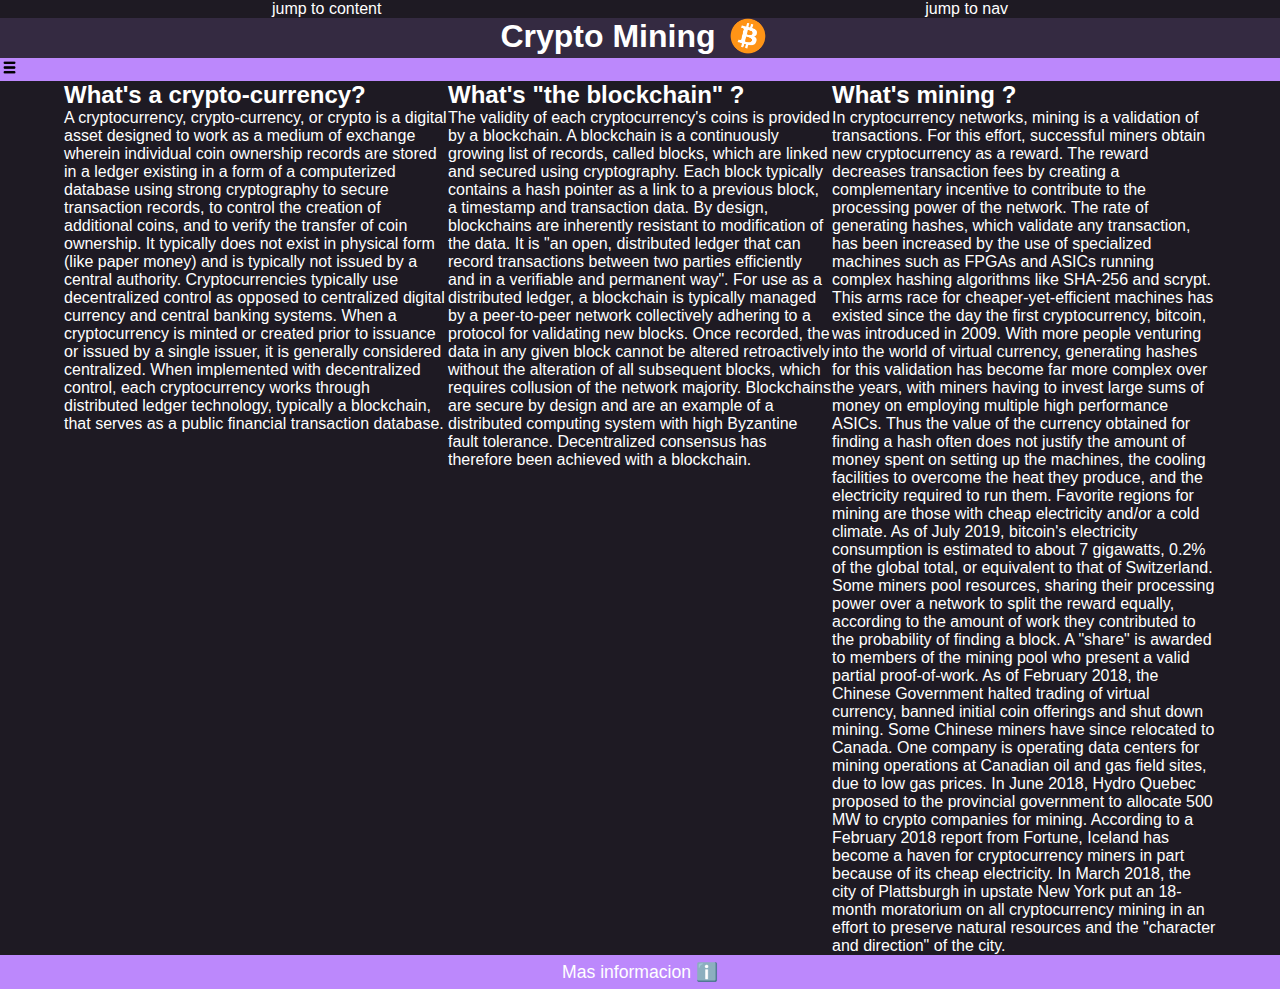
<file: index.html>
<!DOCTYPE html>
<html lang="en">

<head>
    <meta charset="UTF-8">
    <meta http-equiv="X-UA-Compatible" content="IE=edge">
    <meta name="viewport" content="width=device-width, initial-scale=1.0">
    <link rel="stylesheet" href="/css/style.css">
    <title>Main</title>
</head>

<body>

    <section>
        <ul>
            <li><a href="#content">jump to content</a></li>
            <li><a href="#nav">jump to nav</a></li>
        </ul>
    </section>

    <header>
        <a href="./index.html">
            <h1>Crypto Mining</h1>
        </a>
        <figure>
            <a href="./index.html">
                <img src="/img/btc-logo.png" alt="">
            </a>
            <figcaption></figcaption>
        </figure>
    </header>

    <section id="menu-block">
        <a href="#menu-block"><img src="/img/burger_menu.png" alt="" id="open"></a>
        <a href="#"><img src="/img/cerrar_menu.png" alt="" id="close"></a>
        <nav>
            <ul id="nav-links">
                <li><a href="./index.html">Main</a></li>
                <li><a href="/html/gallery.html">Gallery</a></li>
                <li><a href="/html/requirements.html">Requirements</a></li>
                <li><a href="/html/contact.html">Contact</a></li>
            </ul>
        </nav>
    </section>

    <main id="content">
        
        <section class="articles">

            <article>
                <h2>What's a crypto-currency?</h2>
                <p>
                    A cryptocurrency, crypto-currency, or crypto is a digital asset designed to work as a medium of exchange wherein individual coin ownership records are stored in a ledger existing in a form of a computerized database using strong cryptography to secure transaction records, to control the creation of additional coins, and to verify the transfer of coin ownership. It typically does not exist in physical form (like paper money) and is typically not issued by a central authority. Cryptocurrencies typically use decentralized control as opposed to centralized digital currency and central banking systems. When a cryptocurrency is minted or created prior to issuance or issued by a single issuer, it is generally considered centralized. When implemented with decentralized control, each cryptocurrency works through distributed ledger technology, typically a blockchain, that serves as a public financial transaction database.
                </p>
            </article>

            <article>
                <h2>What's "the blockchain" ?</h2>
                <p>
                    The validity of each cryptocurrency's coins is provided by a blockchain. A blockchain is a continuously growing list of records, called blocks, which are linked and secured using cryptography. Each block typically contains a hash pointer as a link to a previous block, a timestamp and transaction data. By design, blockchains are inherently resistant to modification of the data. It is "an open, distributed ledger that can record transactions between two parties efficiently and in a verifiable and permanent way". For use as a distributed ledger, a blockchain is typically managed by a peer-to-peer network collectively adhering to a protocol for validating new blocks. Once recorded, the data in any given block cannot be altered retroactively without the alteration of all subsequent blocks, which requires collusion of the network majority.

                    Blockchains are secure by design and are an example of a distributed computing system with high Byzantine fault tolerance. Decentralized consensus has therefore been achieved with a blockchain.
                </p>
            </article>

            <article>
                <h2>What's mining ?</h2>
                <p>
                    In cryptocurrency networks, mining is a validation of transactions. For this effort, successful miners obtain new cryptocurrency as a reward. The reward decreases transaction fees by creating a complementary incentive to contribute to the processing power of the network. The rate of generating hashes, which validate any transaction, has been increased by the use of specialized machines such as FPGAs and ASICs running complex hashing algorithms like SHA-256 and scrypt. This arms race for cheaper-yet-efficient machines has existed since the day the first cryptocurrency, bitcoin, was introduced in 2009. With more people venturing into the world of virtual currency, generating hashes for this validation has become far more complex over the years, with miners having to invest large sums of money on employing multiple high performance ASICs. Thus the value of the currency obtained for finding a hash often does not justify the amount of money spent on setting up the machines, the cooling facilities to overcome the heat they produce, and the electricity required to run them. Favorite regions for mining are those with cheap electricity and/or a cold climate. As of July 2019, bitcoin's electricity consumption is estimated to about 7 gigawatts, 0.2% of the global total, or equivalent to that of Switzerland.

                    Some miners pool resources, sharing their processing power over a network to split the reward equally, according to the amount of work they contributed to the probability of finding a block. A "share" is awarded to members of the mining pool who present a valid partial proof-of-work.
                    
                    As of February 2018, the Chinese Government halted trading of virtual currency, banned initial coin offerings and shut down mining. Some Chinese miners have since relocated to Canada. One company is operating data centers for mining operations at Canadian oil and gas field sites, due to low gas prices. In June 2018, Hydro Quebec proposed to the provincial government to allocate 500 MW to crypto companies for mining. According to a February 2018 report from Fortune, Iceland has become a haven for cryptocurrency miners in part because of its cheap electricity.
                    
                    In March 2018, the city of Plattsburgh in upstate New York put an 18-month moratorium on all cryptocurrency mining in an effort to preserve natural resources and the "character and direction" of the city.
                </p>
            </article>

        </section>
    </main>

    <aside>

    </aside>

    <footer>
        <a href="https://en.wikipedia.org/wiki/Cryptocurrency" target="_blank">
            <p>Mas informacion ℹ️</p>
        </a>
    </footer>

</body>

</html>
</file>
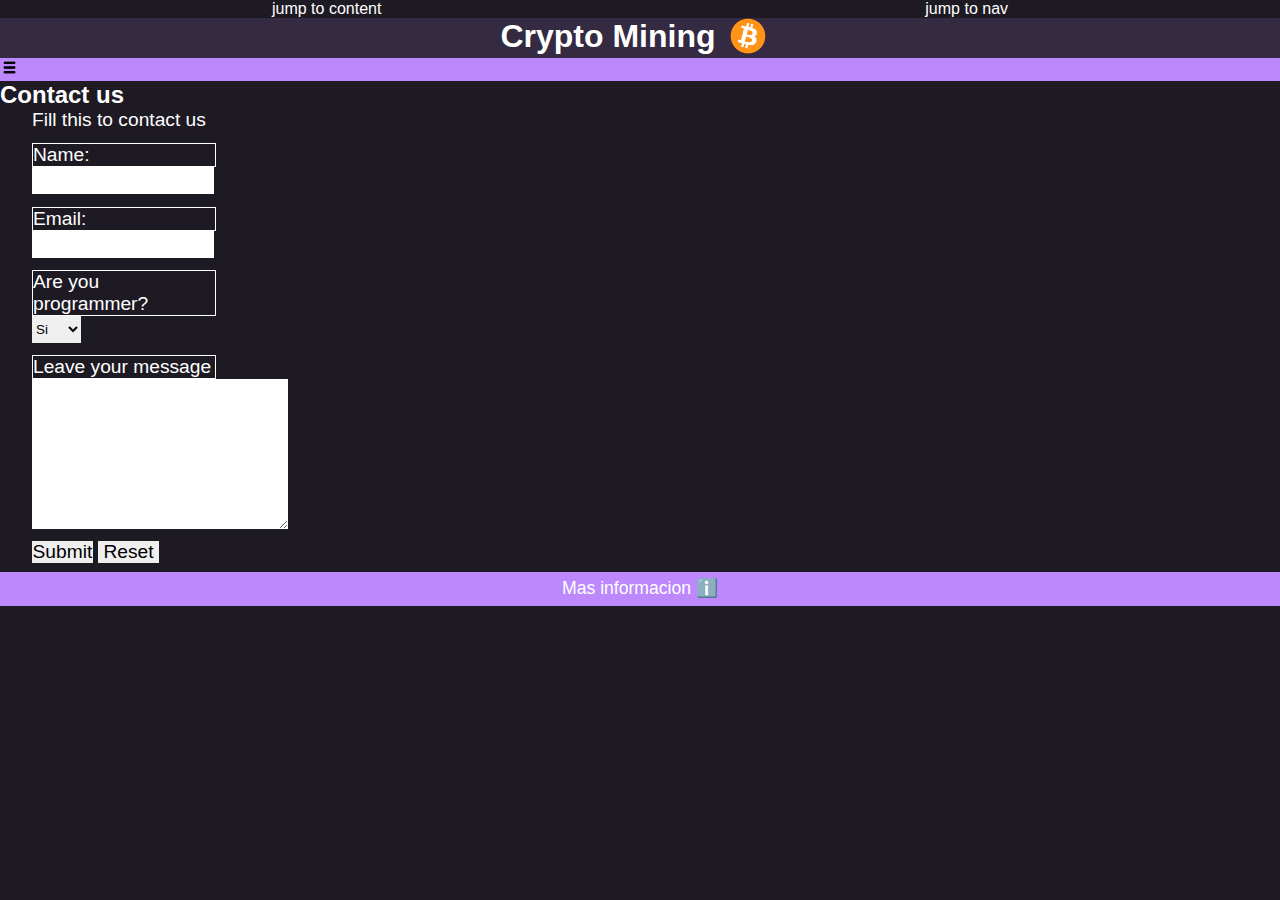
<file: html/contact.html>
<!DOCTYPE html>
<html lang="en">
<head>
    <meta charset="UTF-8">
    <meta http-equiv="X-UA-Compatible" content="IE=edge">
    <meta name="viewport" content="width=device-width, initial-scale=1.0">
    <link rel="stylesheet" href="../css/style.css">
    <title>Contact</title>
</head>
<body>

    <section>
        <ul>
            <li><a href="#content">jump to content</a></li>
            <li><a href="#nav">jump to nav</a></li>
        </ul>
    </section>

    <header>
        <a href="../index.html">
            <h1>Crypto Mining</h1>
        </a>
        <figure>
            <a href="../index.html">
                <img src="../img/btc-logo.png" alt="">
            </a>
            <figcaption></figcaption>
        </figure>
    </header>

    <section id="menu-block">
        <a href="#menu-block"><img src="../img/burger_menu.png" alt="" id="open"></a>
        <a href="#"><img src="../img/cerrar_menu.png" alt="" id="close"></a>
        <nav>
            <ul id="nav-links">
                <li><a href="../index.html">Main</a></li>
                <li><a href="./gallery.html">Gallery</a></li>
                <li><a href="./requirements.html">Requirements</a></li>
                <li><a href="./contact.html">Contact</a></li>
            </ul>
        </nav>
    </section>


    <main id="content">
        <section>
            <article>
                <h2>Contact us</h2>

                <form class="form" action="POST" autocomplete="off">
                    <fieldset>
                        <legend>Fill this to contact us</legend>

                        <label for="">Name:</label>
                        <input type="text">

                        <label for="">Email:</label>
                        <input type="text" required>

                        <label for="">Are you programmer?</label>
                        <select name="" id="">
                            <option value="">Si</option>
                            <option value="">No</option>
                        </select>

                        <label for="">Leave your message</label>
                        <textarea name="" id="" cols="30" rows="10" required></textarea>


                    </fieldset>
                    <section class="btns">
                        <input type="submit" class="btn-form">
                        <input type="reset" class="btn-form">
                    </section>


                </form>
            </article>
        </section>
    </main>

    <aside>

    </aside>

    <footer>
        <a href="https://en.wikipedia.org/wiki/Cryptocurrency" target="_blank"><p>Mas informacion ℹ️</p></a>
    </footer>
</body>
</html>
</file>
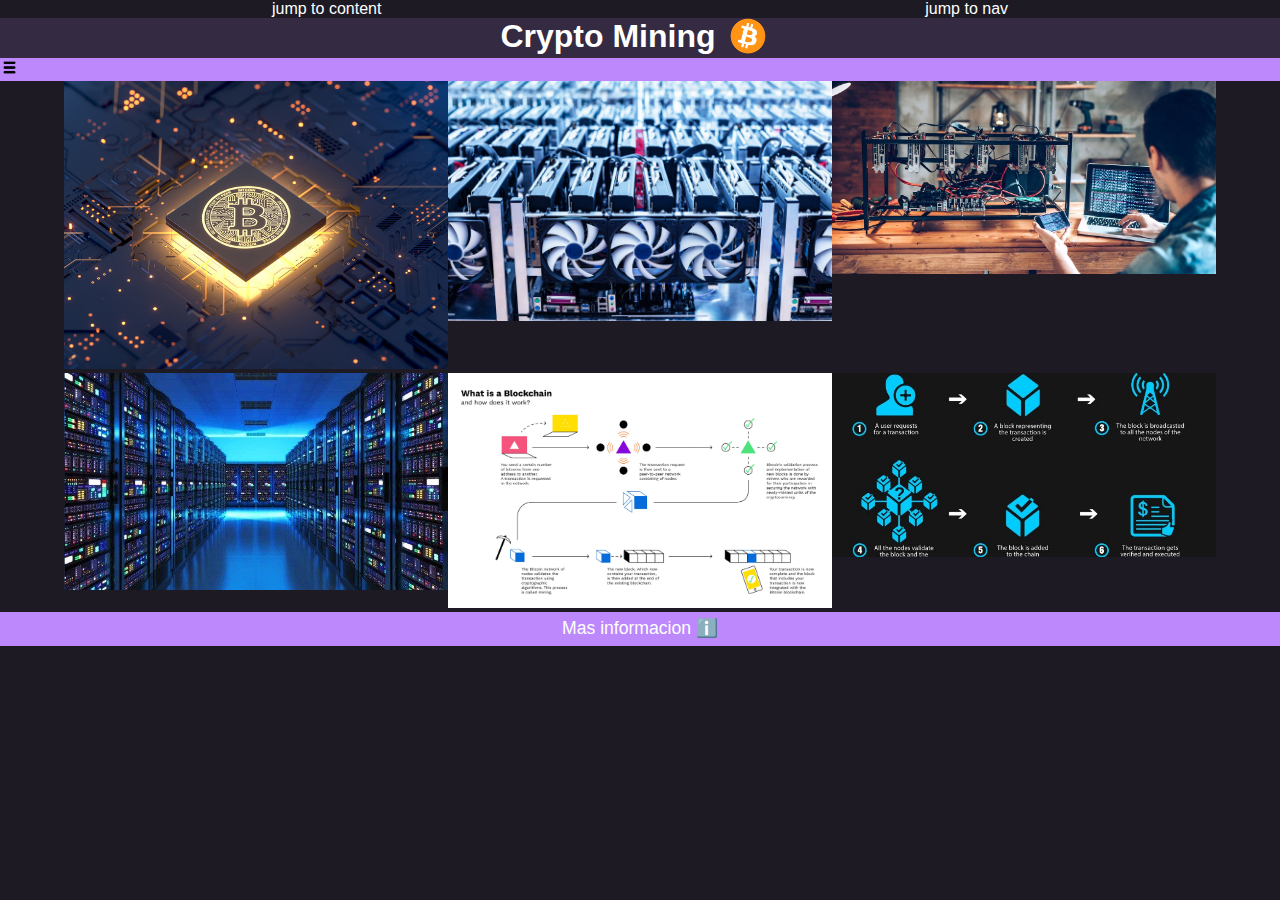
<file: html/gallery.html>
<!DOCTYPE html>
<html lang="en">
<head>
    <meta charset="UTF-8">
    <meta http-equiv="X-UA-Compatible" content="IE=edge">
    <meta name="viewport" content="width=device-width, initial-scale=1.0">
    <link rel="stylesheet" href="../css/style.css">
    <title>Gallery</title>
</head>
<body>

    <section>
        <ul>
            <li><a href="#content">jump to content</a></li>
            <li><a href="#nav">jump to nav</a></li>
        </ul>
    </section>

    <header>
        <a href="../index.html">
            <h1>Crypto Mining</h1>
        </a>
        <figure>
            <a href="../index.html">
                <img src="../img/btc-logo.png" alt="">
            </a>
            <figcaption></figcaption>
        </figure>
    </header>

    <section id="menu-block">
        <a href="#menu-block"><img src="../img/burger_menu.png" alt="" id="open"></a>
        <a href="#"><img src="../img/cerrar_menu.png" alt="" id="close"></a>
        <nav>
            <ul id="nav-links">
                <li><a href="../index.html">Main</a></li>
                <li><a href="./gallery.html">Gallery</a></li>
                <li><a href="./requirements.html">Requirements</a></li>
                <li><a href="./contact.html">Contact</a></li>
            </ul>
        </nav>
    </section>


    <main id="content">

        <section  class="gallery">
            <article>

                <figure>
                    <img src="../img/crypto_1.jpg" alt="">
                    <figcaption></figcaption>
                </figure>

                <figure>
                    <img src="../img/crypto_2.jpg" alt="">
                    <figcaption></figcaption>
                </figure>

                <figure>
                    <img src="../img/crypto_3.jpeg" alt="">
                    <figcaption></figcaption>
                </figure>

                <figure>
                    <img src="../img/crypto_4.jpeg" alt="">
                    <figcaption></figcaption>
                </figure>

                <figure>
                    <img src="../img/crypto_5.jpeg" alt="">
                    <figcaption></figcaption>
                </figure>

                <figure>
                    <img src="../img/crypto_6.jpg" alt="">
                    <figcaption></figcaption>
                </figure>

            </article>
        </section>

    </main>

    <aside>

    </aside>

    <footer>
        <a href="https://en.wikipedia.org/wiki/Cryptocurrency" target="_blank"><p>Mas informacion ℹ️</p></a>
    </footer>
</body>
</html>
</file>
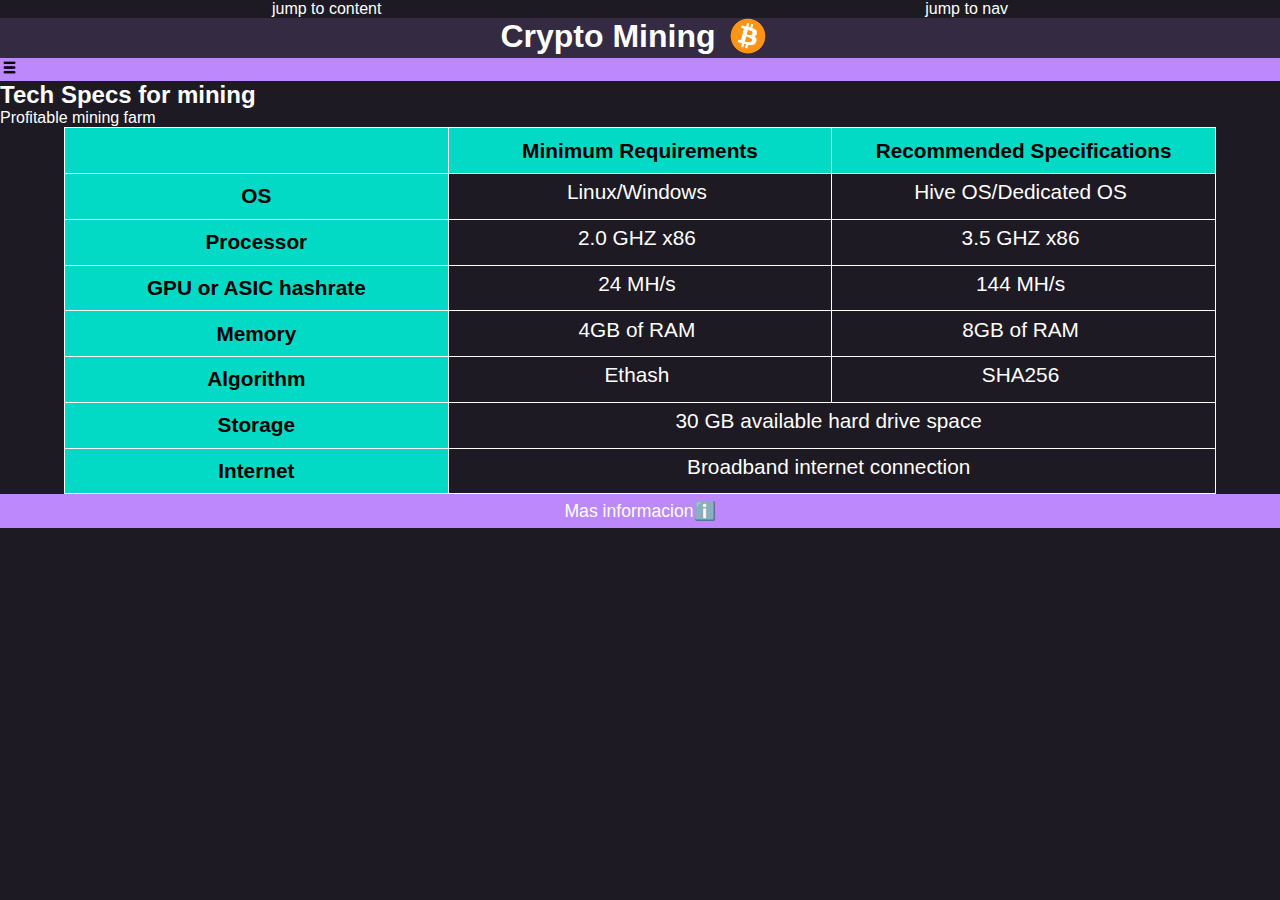
<file: html/requirements.html>
<!DOCTYPE html>
<html lang="en">
<head>
    <meta charset="UTF-8">
    <meta http-equiv="X-UA-Compatible" content="IE=edge">
    <meta name="viewport" content="width=device-width, initial-scale=1.0">
    <link rel="stylesheet" href="../css/style.css">
    <title>Requirements</title>
</head>
<body>

    <section>
        <ul>
            <li><a href="#content">jump to content</a></li>
            <li><a href="#nav">jump to nav</a></li>
        </ul>
    </section>

    <header>
        <a href="../index.html">
            <h1>Crypto Mining</h1>
        </a>
        <figure>
            <a href="../index.html">
                <img src="../img/btc-logo.png" alt="">
            </a>
            <figcaption></figcaption>
        </figure>
    </header>

    <section id="menu-block">
        <a href="#menu-block"><img src="../img/burger_menu.png" alt="" id="open"></a>
        <a href="#"><img src="../img/cerrar_menu.png" alt="" id="close"></a>
        <nav>
            <ul id="nav-links">
                <li><a href="../index.html">Main</a></li>
                <li><a href="./gallery.html">Gallery</a></li>
                <li><a href="./requirements.html">Requirements</a></li>
                <li><a href="./contact.html">Contact</a></li>
            </ul>
        </nav>
    </section>

    <main id="content">

        <section>
            <h2>Tech Specs for mining</h2>
            <article>
                <caption>Profitable mining farm</caption>
                <table>

                    <thead>
                        <tr class="titulos-tabla">
                            <th></th>
                            <th>Minimum Requirements</th>
                            <th>Recommended Specifications</th>
                        </tr>
                    </thead>

                    <tbody>
                        <tr>
                            <th>OS</th>
                            <td>Linux/Windows</td>
                            <td>Hive OS/Dedicated OS</td>
                        </tr>

                        <tr>
                            <th>Processor</th>
                            <td>2.0 GHZ x86</td>
                            <td>3.5 GHZ x86</td>
                        </tr>

                        <tr>
                            <th>GPU or ASIC hashrate</th>
                            <td>24 MH/s</td>
                            <td>144 MH/s</td>
                        </tr>

                        <tr>
                            <th>Memory</th>
                            <td>4GB of RAM</td>
                            <td>8GB of RAM</td>
                        </tr>

                        <tr>
                            <th>Algorithm</th>
                            <td>Ethash</td>
                            <td>SHA256</td>
                        </tr>

                        <tr>
                            <th>Storage</th>
                            <td colspan="2">30 GB available hard drive space</td>
                        </tr>

                        <tr>
                            <th>Internet</th>
                            <td colspan="2">Broadband internet connection</td>
                        </tr>

                    </tbody>

                </table>
            </article>
        </section>

    </main>

    <aside>

    </aside>

    <footer>
        <a href="https://en.wikipedia.org/wiki/Cryptocurrency" target="_blank"><p>Mas informacionℹ️</p></a>
    </footer>
</body>
</html>
</file>
<file: css/style.css>
@import './variables.css';

* {
    padding: 0;
    border: 0;
    margin: 0;
}

body {
    font-family: -apple-system, BlinkMacSystemFont, 'Segoe UI', Roboto, Oxygen, Ubuntu, Cantarell, 'Open Sans', 'Helvetica Neue', sans-serif;
    background: var(--color-bg-light);
    color: white;
}

/* css general para TODO */

section ul li a {
    text-decoration: none;
    list-style: none;
    color: white;
}

section ul {
    list-style: none;
}

header {
    display: flex;
    flex-wrap: wrap;
    justify-content: center;
    background: var(--color-purple-grey);
}

header figure {
    display: flex;
    flex-direction: column;
}

header figure a img {
    width: 100%;
}

header a {
    float: left;
    text-decoration: none;
    text-align: center;
    color: white;
}

nav {
    background: var(--color-purple-light);
}

nav ul {
    list-style: none;
}

nav ul li a {
    text-decoration: none;
    color: white;
}

.gallery article figure img{
    width: 100%;
}

table {
    border-collapse: collapse;
    text-align: center;
}

table th {
    background-color: var(--color-cyan-200);
    color: black;
    border: 0.05em solid white;
}

table tr td {
    border: 0.05em solid white;
}


table tr td:hover {
    background: var(--color-purple-grey);
}

footer a {
    text-decoration: none;
    text-align: center;
    color: white;
}

footer {
    background: var(--color-purple-light);
    padding: 0.5%;
    font-size: 1.1em;
}

/* mobile first css */

/* css para moviles */

@media all and (min-width:320px) {

    section ul {
        display: flex;
        flex-direction: row;
        flex-wrap: wrap;
        justify-content: space-around;
    }

    header figure {
        width: 20%;
    }

    nav ul {
        list-style: none;
        display: flex;
        flex-direction: column;
        flex-wrap: wrap;
        justify-content: center;
    }

    nav ul li {
        margin-bottom: 2%;
        text-align: center;
    }

    #menu-block {
        background: var(--color-purple-light);  
    }

    #menu-block img {
        width: 10%;
    }

    #menu-block #close {
        display: none;
    }

    #menu-block #nav-links {
        height: 0;
        transition: height 1s ease;
        overflow: hidden;
    }

    #menu-block:target #open {
        display: none;
    }

    #menu-block:target #close {
        display: block;
    }

    #menu-block:target #nav-links {
        height: 20vh;
        transition: height 1s ease;
    }

    table {
        width: 90%;
        margin: 0 auto;
        font-size: 1.3em;
    }

    tr {
        display: flex;
        flex-direction: column;
        margin-bottom: 0.7rem;
    }

    table td {
        padding: 0.3em 0.3em 0.3em 0;
        border-right: 0;
    }

    .form {
        width: 95%;
        margin: 0 auto;
        font-size: 1.2em;
    }

    .form label {
        display: block;
        width: 75%;
        margin-top: 1%;
    }

    .form input[type=text], .form input[type=email] {
        display: block;
        width: 50%;
        height: 4vh;
    }

    .form select {
        width: 22%;
        display: block;
        height: 4vh;
    }

    .form .btn-form {
        display: block;
        width: 50%;
        font-size: 1em;
        margin-top: 1%;
        margin-bottom: 1vh;
    }





}

/* css para tablets */

@media all and (min-width:768px) {

    section ul {
        display: flex;
        flex-direction: row;
        flex-wrap: wrap;
        justify-content: space-around;
    }

    header figure {
        width: 10%;
    }

    nav ul {
        list-style: none;
        display: flex;
        flex-direction: column;
        flex-wrap: wrap;
        justify-content: flex-start;
    }

    nav ul li {
        margin-bottom: 2%;
    }

    #menu-block:target #nav-links {
        height: 15vh;
        transition: height 1s ease;
    }

    #menu-block {
        background: var(--color-purple-light);
    }

    #menu-block img {
        width: 4%;
    }

    #menu-block #close {
        display: none;
    }

    #menu-block #nav-links {
        height: 0;
        transition: height 1s ease;
        overflow: hidden;
    }

    #menu-block:target #open {
        display: none;
    }

    #menu-block:target #close {
        display: block;
    }

    #menu-block:target #nav-links {
        transition: height 1s ease;
    }

    .articles {
        display: flex;
        flex-direction: row;
        justify-content: center;
        flex-wrap: wrap;
    }

    .articles article {
        width: 40%;
    }

    .gallery article {
        display: flex;
        flex-direction: row;
        justify-content: center;
        flex-wrap: wrap;
    }

    .gallery figure {
        width: 40%;
    }

    .form input[type=text], .form input[type=email] {
        display: inline-block;
        width: 40%;
        height: 3vh;
    }

    .form select {
        width: 10%;
        display: inline-block;
        height: 3vh;
    }

    .form .btn-form {
        display: inline-block;
        width: 20%;
        font-size: 1em;
        margin-top: 1%;
        margin-bottom: 1vh;
    }


    
}

/* css para desktop pequeñas */

@media all and (min-width:1024px) {

    header figure {
        width: 5%;
    }

    nav ul {
        list-style: none;
        display: flex;
        flex-direction: row;
        flex-wrap: wrap;
        justify-content: center;
    }

    nav ul li {
        margin-left: 2%;
    }

    #menu-block:target #nav-links {
        height: 4vh;
        transition: height 1s ease;
    }

    #menu-block {
        background: var(--color-purple-light);
    }

    #menu-block img {
        width: 1.5%;
    }

    #menu-block #close {
        display: none;
    }

    #menu-block #nav-links {
        height: 0;
        transition: height 1s ease;
        overflow: hidden;
    }

    #menu-block:target #open {
        display: none;
    }

    #menu-block:target #close {
        display: block;
    }

    #menu-block:target #nav-links {
        transition: height 1s ease;
    }

    tr, .titulos-tabla {
        display: table-row;
    }

    th, td {
        padding: 0.5em;
        width: calc(100%/6);
        vertical-align: top;
    }

    .articles {
        display: flex;
        flex-direction: row;
        justify-content: center;
        flex-wrap: wrap;
    }

    .articles article {
        width: 30%;
    }

    .gallery article {
        display: flex;
        flex-direction: row;
        justify-content: center;
        flex-wrap: wrap;
    }

    .gallery figure {
        width: 30%;
    }

    .form input[type=text], .form input[type=email] {
        display: inline-block;
        width: 15%;
        height: 3vh;
    }

    .form label{
        width: 15%;
        border: 0.05em solid white;
    }

    .form select {
        width: 4%;
        height: 3vh;
    }

    .form textarea {
        display: block;
    }

    .form .btn-form {
        display: inline-block;
        width: 5%;
        font-size: 1em;
        margin-top: 1%;
        margin-bottom: 1vh;
    }
    
}

/* css para desktop grandes */

@media all and (min-width:1440px) {

    .gallery article {
        display: flex;
        flex-direction: row;
        justify-content: center;
        flex-wrap: wrap;
    }

    .gallery figure {
        width: 25%;
    }

    
}
</file>
